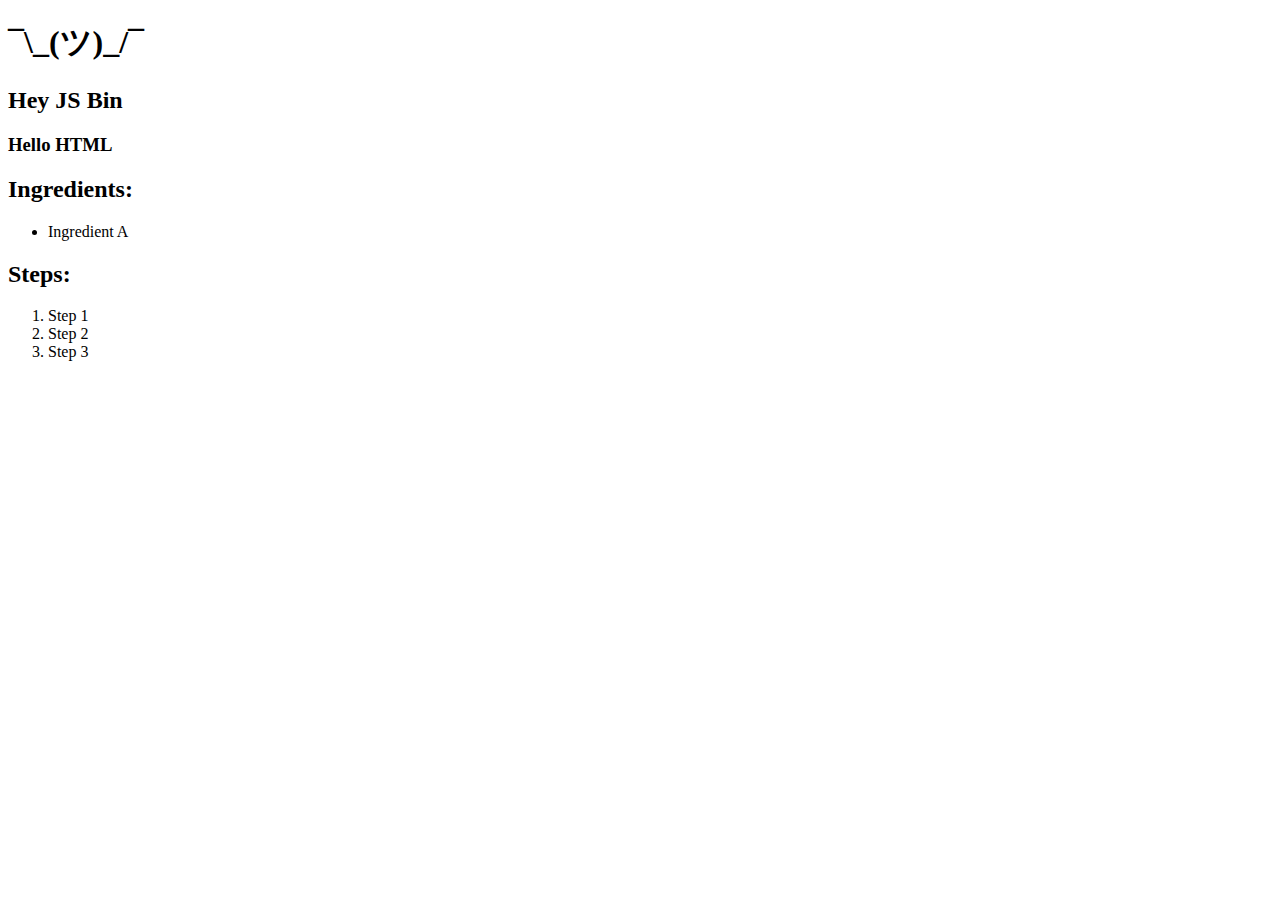
<file: firstattempt.html>
<!doctype html>
<html lang="en"> 
  <head>
    <meta charset="utf-8">
    <meta name="viewport" content="width=device-width">
    <title>Hello World</title>
    <meta name="author" content="Mary Muench">
  </head>
  <body>
    <h1>¯\_(ツ)_/¯</h1>
    <h2>Hey JS Bin</h2>
    <h3>Hello HTML</h3>
    
    <section>
      <h2>Ingredients:</h2>
    <ul>
           <li>Ingredient A</li>
    </ul>    
    <section>
      <h2>Steps:</h2>
      <ol>
           <li>Step 1</li>
           <li>Step 2</li>
           <li>Step 3</li>
  </body>  
</html>
</file>
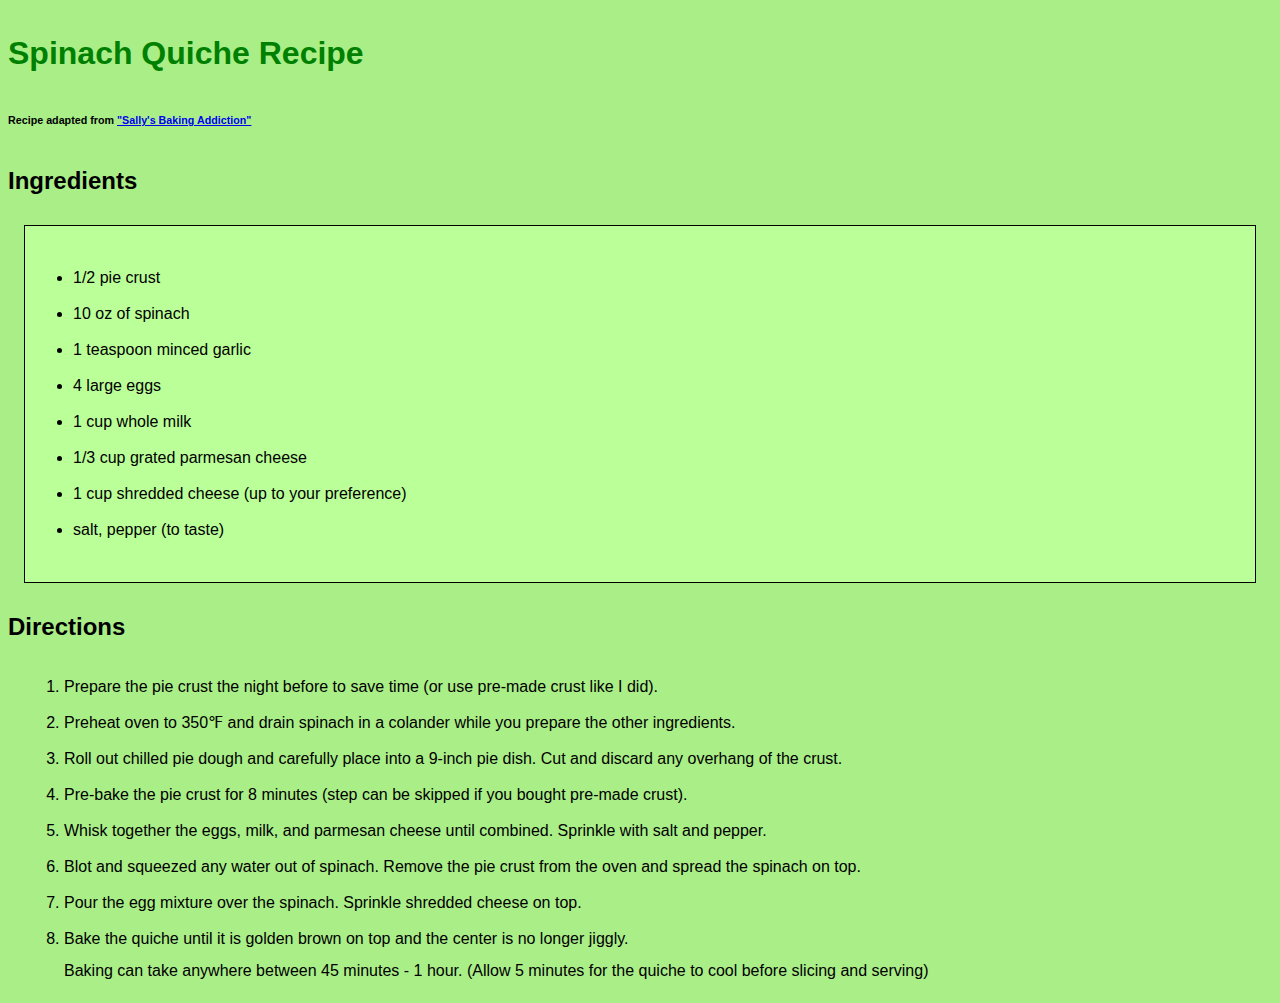
<file: spinach_quiche.html>
<!doctype html>
<html lang="en"> 
  <head>
    <meta charset="utf-8">
     <style>
      body{font-family: Arial, sans-serif;
        font-size: 1em; line-height: 2;
        background-color: #ae8} 
       h1{color: green;}
      li{margin: .25em 0 .25em 1em;}
      ul{padding: 2em;
         border: 1px solid #000;
         margin: 1em;
         background-color: #bf9;}    
    </style>    
    <meta name= "viewport" content="width=device-width">
    <title> Spinach Quiche </title>
    <meta name="author" content="Mary Muench">   
  </head>
  <body>
    <h1> Spinach Quiche Recipe </h1>
    <h6> Recipe adapted from <a href="http://sallysbakingaddiction.com/2014/02/26/cheesy-spinach-quiche/"> "Sally's Baking Addiction"</a> </h6>
    <section>
    <h2>Ingredients</h2>
    <ul>
      <li> 1/2 pie crust </li>
      <li> 10 oz of spinach </li>
      <li> 1 teaspoon minced garlic </li>
      <li> 4 large eggs </li>
      <li> 1 cup whole milk </li>
      <li> 1/3 cup grated parmesan cheese </li>
      <li> 1 cup shredded cheese (up to your preference) </li>
      <li> salt, pepper (to taste) </li>
     </ul>
    </section>
    <section>
      <h2>Directions</h2>
      <ol> 
        <li>Prepare the pie crust the night before to save time (or use pre-made crust like I did).</li>
      <li>Preheat oven to 350&#8457; and drain spinach in a colander while you prepare the other ingredients.</li>
       <li>Roll out chilled pie dough and carefully place into a 9-inch pie dish. Cut and discard any overhang of the crust. </li>
        <li>Pre-bake the pie crust for 8 minutes (step can be skipped if you bought pre-made crust).</li>
        <li>Whisk together the eggs, milk, and parmesan cheese until combined. Sprinkle with salt and pepper.</li>
        <li>Blot and squeezed any water out of spinach. Remove the pie crust from the oven and spread the spinach on top.</li>
        <li>Pour the egg mixture over the spinach. Sprinkle shredded cheese on top.</li>
        <li>Bake the quiche until it is golden brown on top and the center is no longer jiggly. <br> Baking can take anywhere between 45 minutes - 1 hour. (Allow 5 minutes for the quiche to cool before slicing and serving)</li>
      </ol>
      </section>
      </body>
</file>
